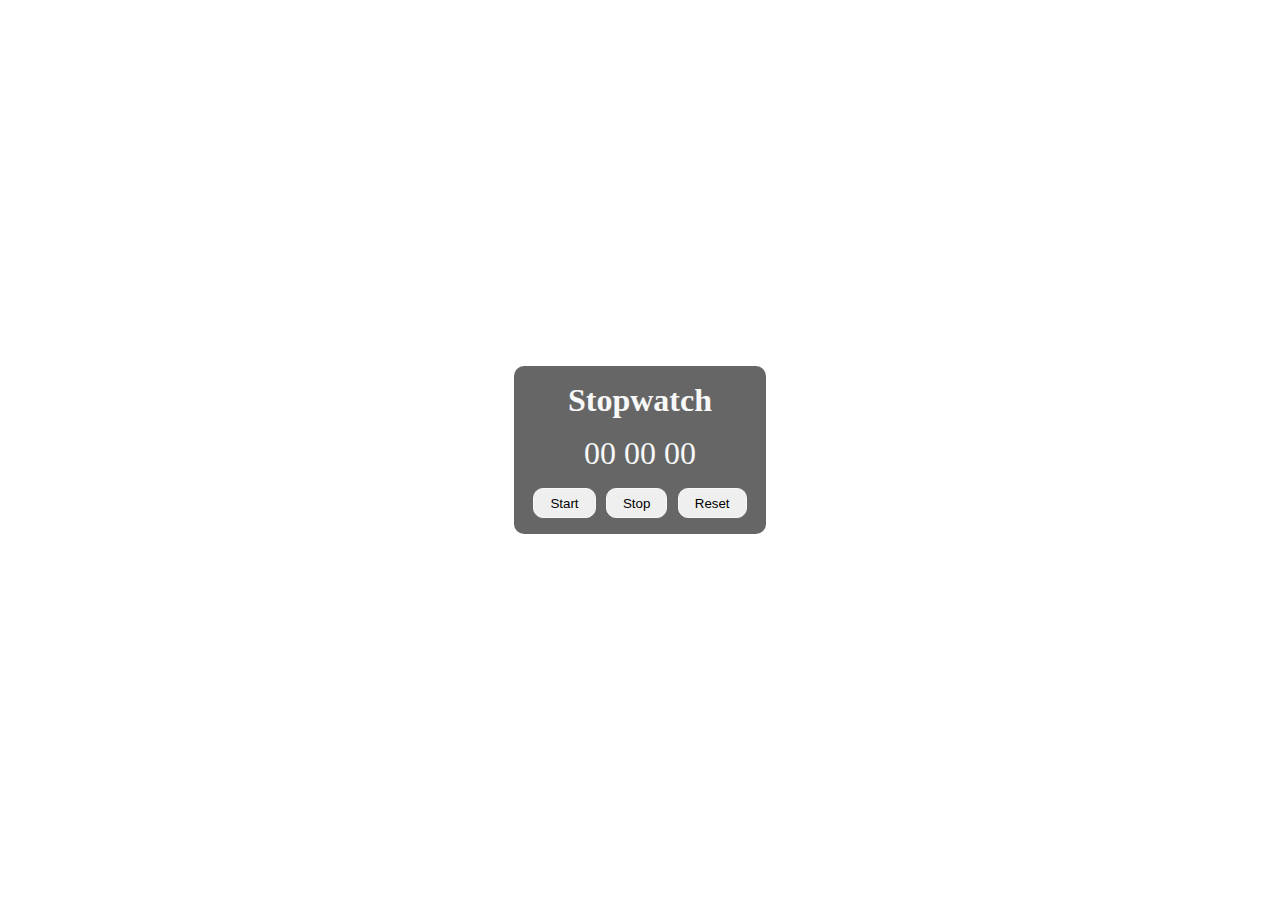
<file: index.html>
<!DOCTYPE html>
<html lang="en">
<head>
    <link rel="stylesheet" href="styles.css">
    <meta charset="UTF-8">
    <meta name="viewport" content="width=device-width, initial-scale=1.0">
    <title>Stopwatch</title>
</head>

<body>
    
    <div class="container">
        <h1>Stopwatch</h1>
        <p class="time">
            <span id="minutes">00</span>
            <span id="seconds">00</span>
            <span id="tens">00</span>
        </p>

        <button id="start">Start</button>
        <button id="stop">Stop</button>
        <button id="reset">Reset</button>
    </div>

<!--JAVASCRIPT-->

<script>
    window.onload = function () {
      let minutes = 0;
      let seconds = 0;
      let tens = 0;
      let appendMinutes = document.querySelector('#minutes');
      let appendTens = document.querySelector('#tens');
      let appendSeconds = document.querySelector('#seconds');
      let startBtn = document.querySelector('#start');
      let stopBtn = document.querySelector('#stop');
      let resetBtn = document.querySelector('#reset');
      let Interval;

      const startTimer = () => {
        tens++;
        if (tens <= 9) {
          appendTens.innerHTML = '0' + tens;
        }
        if (tens > 9) {
          appendTens.innerHTML = tens;
        }

        if (tens > 99) {
          seconds++;
          appendSeconds.innerHTML = '0' + seconds;
          tens = 0;
          appendTens.innerHTML = '0' + 0;
        }

        if (seconds > 9) {
          appendSeconds.innerHTML = seconds;
        }

        if (seconds > 59) {
          minutes++;
          appendMinutes.innerHTML = '' + minutes;
          seconds = 0;
          appendSeconds.innerHTML = '0' + 0;
        }
      };

      startBtn.onclick = () => {
        clearInterval(Interval);
        Interval = setInterval(startTimer, 10);
      };

      stopBtn.onclick = () => {
        clearInterval(Interval);
      };

      resetBtn.onclick = () => {
        clearInterval(Interval);
        tens = '00';
        seconds = '00';
        minutes = '00';
        appendTens.innerHTML = tens;
        appendSeconds.innerHTML = seconds;
        appendMinutes.innerHMTL = minutes;
      };
    };
  </script>



</body>
</html>
</file>
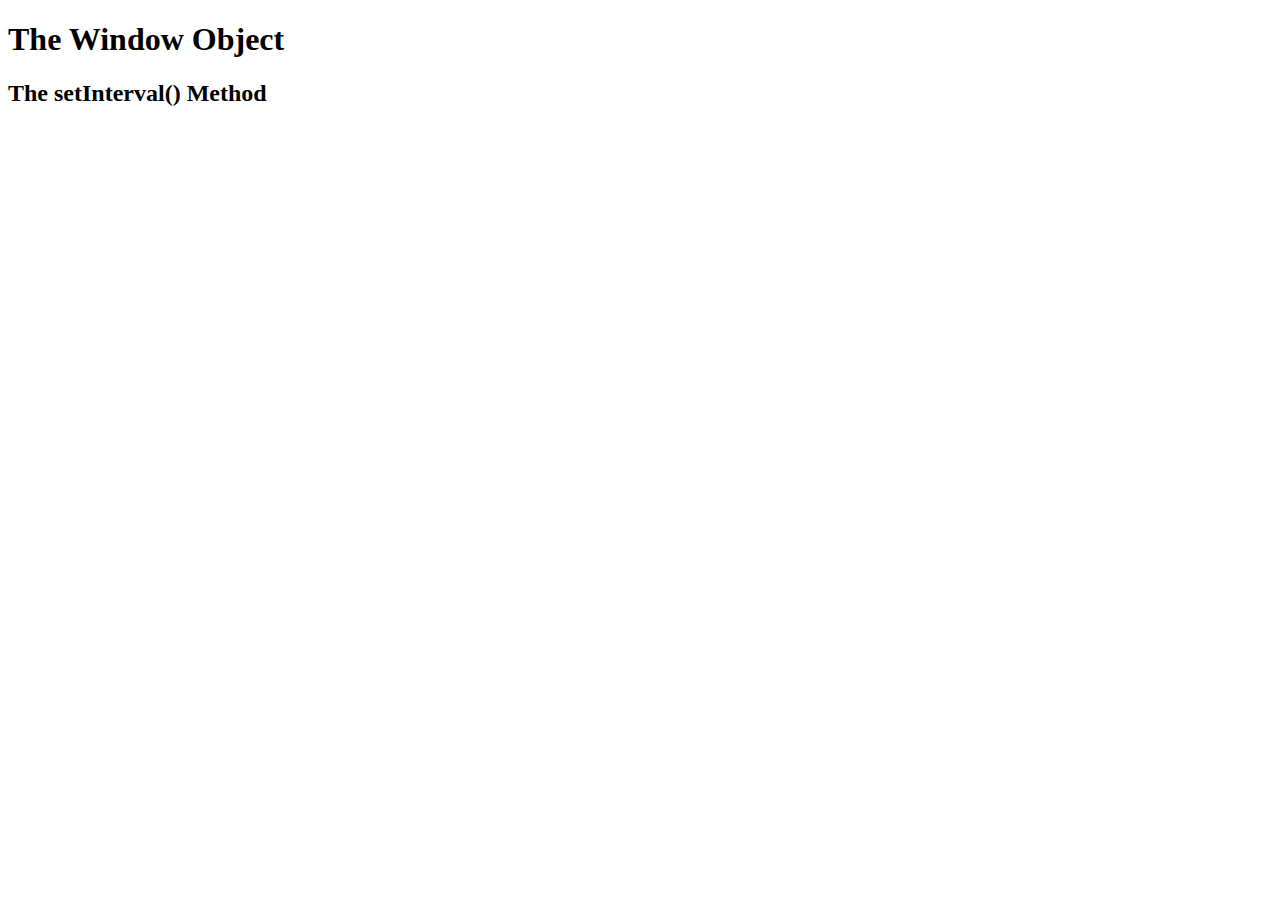
<file: practice.html>
<!DOCTYPE html>
<html>
<body>

<h1>The Window Object</h1>
<h2>The setInterval() Method</h2>

<p id="demo"></p>

<script>
setInterval(displayHello,1000);

function displayHello (){
    document.getElementById('demo').innerHTML += 'Hello';
}

</script>

</body>
</html>
</file>
<file: styles.css>
*{
    margin:0;
    padding:0;
}
body{
    width: 100%;
    height: 100vh;
    background-image: url('https://images.unsplash.com/photo-1531512073830-ba890ca4eba2?ixlib=rb-4.0.3&ixid=MnwxMjA3fDB8MHxwaG90by1wYWdlfHx8fGVufDB8fHx8&auto=format&fit=crop&w=3374&q=80');
    background-position: center;
    background-size: cover;
    align-items: center;
    justify-content: center;
    display: flex;
}

.container{
     padding: 1rem;
     max-width: 300px;
     text-align: center;
     position:relative;
     border-radius: 10px;
     background-color: rgba(0,0,0,0.6);
}

.time{
    padding: 1rem 0;
    font-size: 2rem;
}

h1, p {
    color: #f8f8f8;
}

button{

    padding:0.4rem 1rem;
    margin: 0 0.2rem;
    border-radius: 10px;
    border: 1px solid #f8f8f8;
}

button:hover{
    background-color: rgba(0,0,0,0.4);
    color:#f8f8f8;
}
</file>
